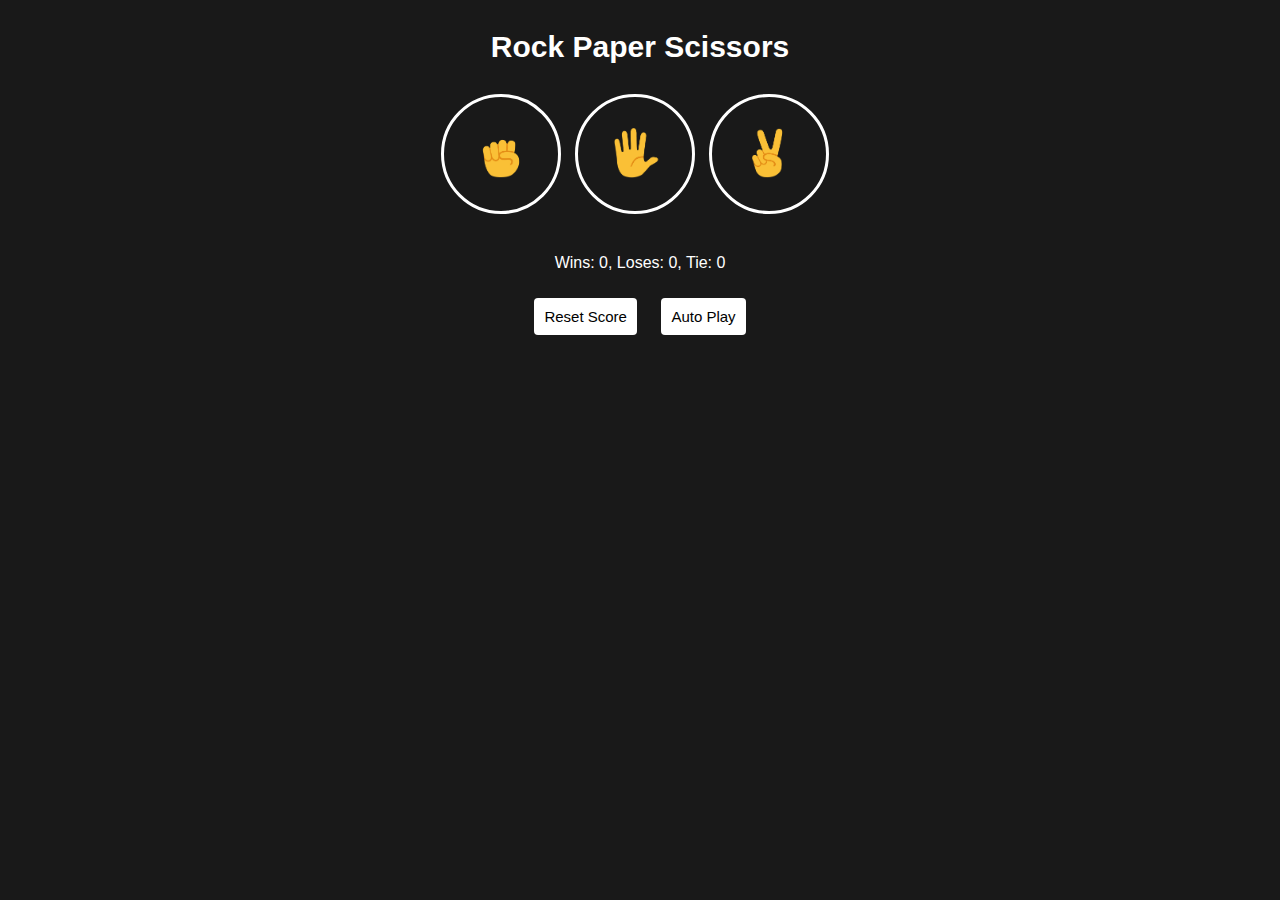
<file: index.html>
<!DOCTYPE html>
<html lang="en">
  <head>
    <meta charset="UTF-8" />
    <meta name="viewport" content="width=device-width, initial-scale=1.0" />
    <title>Rock, Paper, Scissors</title>
    <link rel="stylesheet" href="style.css" />
  </head>
  <body>
    <p class="title" >Rock Paper Scissors</p>
    <button
    class="move-btn js-rock-button">
      <img src="images/rock-emoji.png" class="move-icon" />
    </button>
    <button
    class="move-btn js-paper-button">
    <img src="images/paper-emoji.png" class="move-icon" />
    </button>
    <button
    class="move-btn js-scissors-button">
    <img src="images/scissors-emoji.png" class="move-icon" />
    </button>
    <p class="js-result result"></p>
    <p class="js-moves"></p>
    <p class="js-score score" ></p>

    <button class="reset-score-btn js-reset-score-button">
        Reset Score
    </button>
    <button class="js-auto-play auto-play-btn">Auto Play</button>

    <script src="rock-paper-scissors.js"></script>
  </body>
</html>
</file>
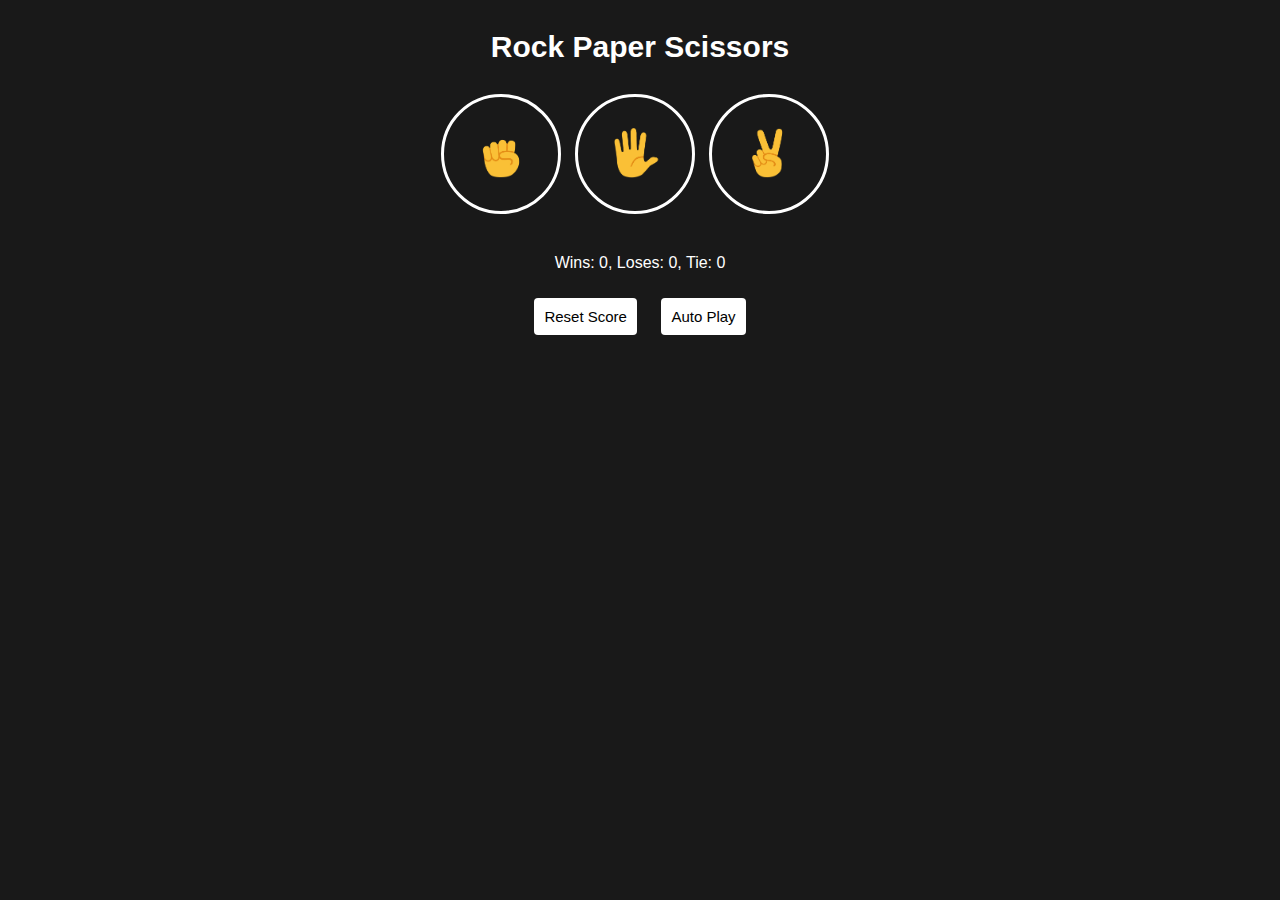
<file: rock-paper-scissors.html>
<!DOCTYPE html>
<html lang="en">
  <head>
    <meta charset="UTF-8" />
    <meta name="viewport" content="width=device-width, initial-scale=1.0" />
    <title>Rock, Paper, Scissors</title>
    <link rel="stylesheet" href="style.css" />
  </head>
  <body>
    <p class="title" >Rock Paper Scissors</p>
    <button
    class="move-btn"
      onclick="
    playGame('rock');
    "
    >
      <img src="images/rock-emoji.png" class="move-icon" />
    </button>
    <button
    class="move-btn"
      onclick="
    playGame('paper');
"
    >
    <img src="images/paper-emoji.png" class="move-icon" />
    </button>
    <button
    class="move-btn"
      onclick="
    playGame('scissors')
"
    >
    <img src="images/scissors-emoji.png" class="move-icon" />
    </button>
    <p class="js-result result"></p>
    <p class="js-moves"></p>
    <p class="js-score score" ></p>

    <button class="reset-score-btn" onclick="
    scoreBoard = {
        win: 0,
        lose: 0,
        tie: 0
    }
    localStorage.removeItem('score');
    updateScore();
    document.querySelector('.js-result').innerHTML = '';
        document.querySelector('.js-moves').innerHTML = '';
    " >
        Reset Score
    </button>
    <button class="js-auto-play auto-play-btn" onclick="autoPlay()" >Auto Play</button>

    <script src="rock-paper-scissors.js"></script>
  </body>
</html>
</file>
<file: style.css>
body {
  background-color: rgb(25, 25, 25);
  color: white;
  font-family: Arial;
  text-align: center;
}

.title {
  font-size: 30px;
  font-weight: bold;
}

.move-icon {
  /* background-color: black; */
  height: 50px;
}

.move-btn {
  background-color: transparent;
  border: 3px solid white;
  border-radius: 60px;
  width: 120px;
  height: 120px;
  margin-right: 10px;
  cursor: pointer;
}

.result {
  font-size: 25px;
  font-weight: bold;
  margin-top: 30px;
}

.score {
  margin-top: 40px;
}

.reset-score-btn, .auto-play-btn {
  background-color: white;
  border: none;
  padding: 10px;
  font-size: 15px;
  cursor: pointer;
  margin: 10px;
  border-radius: 4px;
}
</file>
